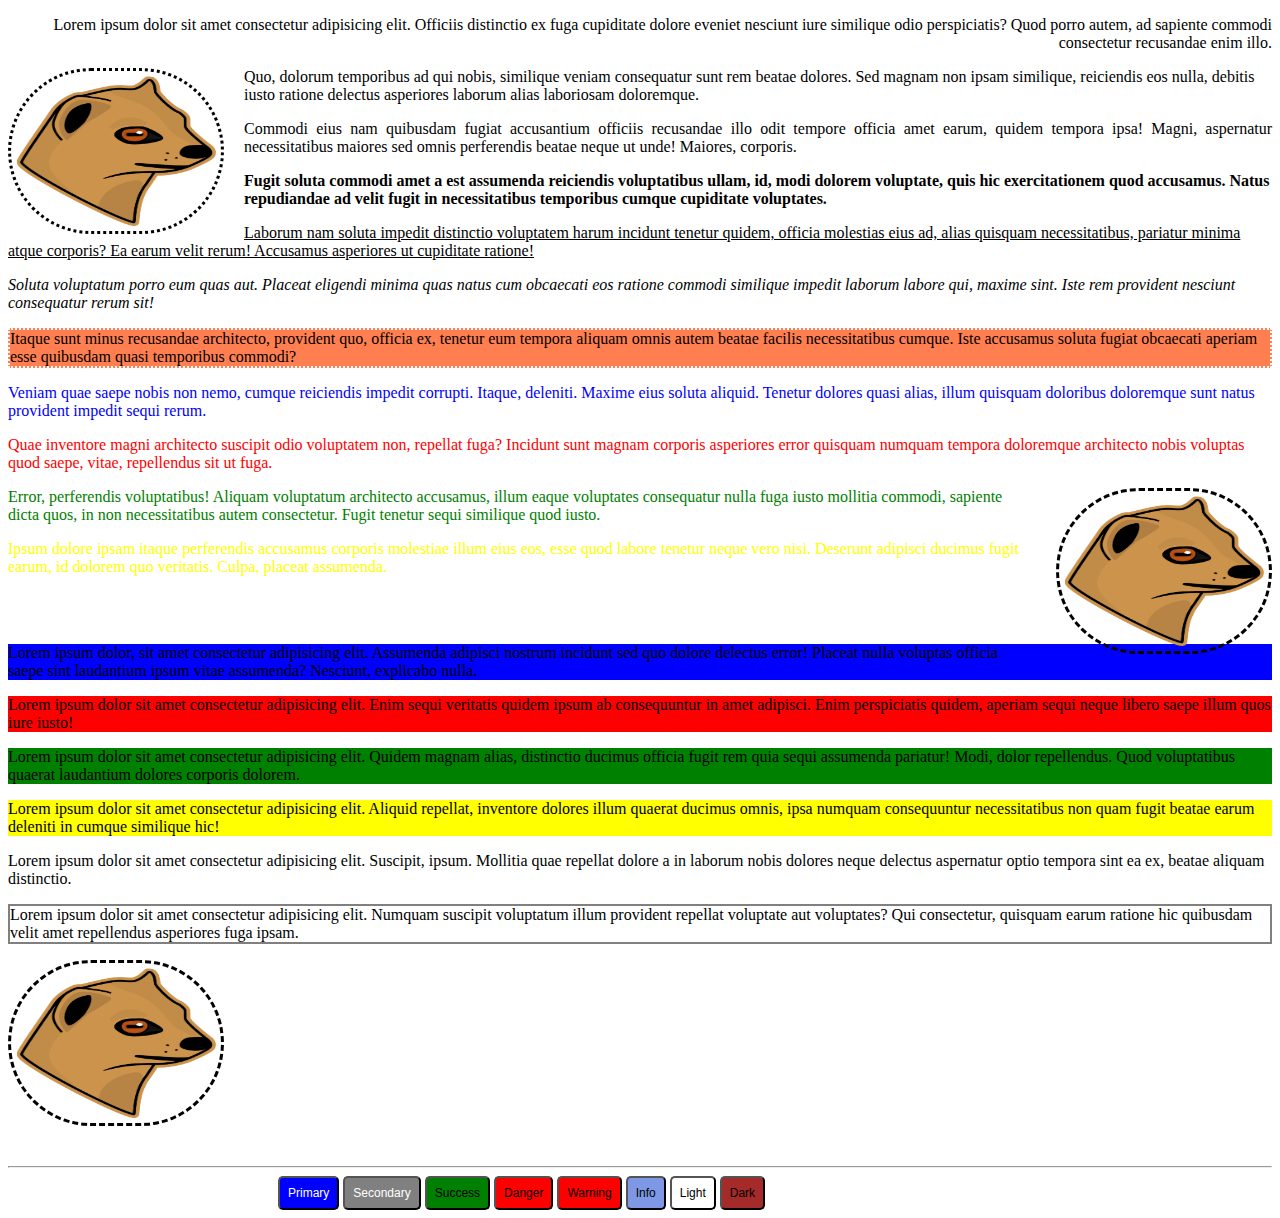
<file: index.html>
<!DOCTYPE html>
<html lang="en">
  <head>
    <meta charset="UTF-8" />
    <meta http-equiv="X-UA-Compatible" content="IE=edge" />
    <meta name="viewport" content="width=device-width, initial-scale=1.0" />
    <title>Document</title>
    <link rel="stylesheet" href="./index.css" />
  </head>
  <body>
    <p class="text-right">
      Lorem ipsum dolor sit amet consectetur adipisicing elit. Officiis
      distinctio ex fuga cupiditate dolore eveniet nesciunt iure similique odio
      perspiciatis? Quod porro autem, ad sapiente commodi consectetur recusandae
      enim illo.
    </p>
    <img src="./374-3740842_1024px-mascot-200px-clipart.png" class="aling-left border-dotted border-rounded" alt="">
    <p class="text-center">
      Quo, dolorum temporibus ad qui nobis, similique veniam consequatur sunt
      rem beatae dolores. Sed magnam non ipsam similique, reiciendis eos nulla,
      debitis iusto ratione delectus asperiores laborum alias laboriosam
      doloremque.
    </p>
    <p class="text-justify">
      Commodi eius nam quibusdam fugiat accusantium officiis recusandae illo
      odit tempore officia amet earum, quidem tempora ipsa! Magni, aspernatur
      necessitatibus maiores sed omnis perferendis beatae neque ut unde!
      Maiores, corporis.
    </p>
    <p class="text-bold">
      Fugit soluta commodi amet a est assumenda reiciendis voluptatibus ullam,
      id, modi dolorem voluptate, quis hic exercitationem quod accusamus. Natus
      repudiandae ad velit fugit in necessitatibus temporibus cumque cupiditate
      voluptates.
    </p>
    <p class="text-underline">
      Laborum nam soluta impedit distinctio voluptatem harum incidunt tenetur
      quidem, officia molestias eius ad, alias quisquam necessitatibus, pariatur
      minima atque corporis? Ea earum velit rerum! Accusamus asperiores ut
      cupiditate ratione!
    </p>
    <p class="text-italic">
      Soluta voluptatum porro eum quas aut. Placeat eligendi minima quas natus
      cum obcaecati eos ratione commodi similique impedit laborum labore qui,
      maxime sint. Iste rem provident nesciunt consequatur rerum sit!
    </p>
    <p class="Chush">
      Itaque sunt minus recusandae architecto, provident quo, officia ex,
      tenetur eum tempora aliquam omnis autem beatae facilis necessitatibus
      cumque. Iste accusamus soluta fugiat obcaecati aperiam esse quibusdam
      quasi temporibus commodi?
    </p>
    <p class="text-blue">
      Veniam quae saepe nobis non nemo, cumque reiciendis impedit corrupti.
      Itaque, deleniti. Maxime eius soluta aliquid. Tenetur dolores quasi alias,
      illum quisquam doloribus doloremque sunt natus provident impedit sequi
      rerum.
    </p>
    <p class="text-red">
      Quae inventore magni architecto suscipit odio voluptatem non, repellat
      fuga? Incidunt sunt magnam corporis asperiores error quisquam numquam
      tempora doloremque architecto nobis voluptas quod saepe, vitae,
      repellendus sit ut fuga.
    </p>
    <img src="./374-3740842_1024px-mascot-200px-clipart.png" class="aling-right border-dashed border-rounded" alt="">
    <p class="text-green">
      Error, perferendis voluptatibus! Aliquam voluptatum architecto accusamus,
      illum eaque voluptates consequatur nulla fuga iusto mollitia commodi,
      sapiente dicta quos, in non necessitatibus autem consectetur. Fugit
      tenetur sequi similique quod iusto.
    </p>
    <p class="text-yellow">
      Ipsum dolore ipsam itaque perferendis accusamus corporis molestiae illum
      eius eos, esse quod labore tenetur neque vero nisi. Deserunt adipisci
      ducimus fugit earum, id dolorem quo veritatis. Culpa, placeat assumenda.
    </p>
    <p class="text-white">
      Facere consequatur ipsam quia dolorum non quos cumque, laudantium sint hic
      consectetur similique nemo mollitia quod obcaecati libero natus molestias
      cum eaque reprehenderit inventore quas molestiae asperiores assumenda.
      Laudantium, voluptatum.
    </p>
    <p class="bg-blue">Lorem ipsum dolor, sit amet consectetur adipisicing elit. Assumenda adipisci nostrum incidunt sed quo dolore delectus error! Placeat nulla voluptas officia saepe sint laudantium ipsum vitae assumenda? Nesciunt, explicabo nulla. </p>
    <p class="bg-red"> Lorem ipsum dolor sit amet consectetur adipisicing elit. Enim sequi veritatis quidem ipsum ab consequuntur in amet adipisci. Enim perspiciatis quidem, aperiam sequi neque libero saepe illum quos iure iusto!</p>
    <p class="bg-green">Lorem ipsum dolor sit amet consectetur adipisicing elit. Quidem magnam alias, distinctio ducimus officia fugit rem quia sequi assumenda pariatur! Modi, dolor repellendus. Quod voluptatibus quaerat laudantium dolores corporis dolorem. </p>
    <p class="bg-yellow"> Lorem ipsum dolor sit amet consectetur adipisicing elit. Aliquid repellat, inventore dolores illum quaerat ducimus omnis, ipsa numquam consequuntur necessitatibus non quam fugit beatae earum deleniti in cumque similique hic!</p>
    <p class="bg-white">Lorem ipsum dolor sit amet consectetur adipisicing elit. Suscipit, ipsum. Mollitia quae repellat dolore a in laborum nobis dolores neque delectus aspernatur optio tempora sint ea ex, beatae aliquam distinctio.</p>
    <p class="border">
      Lorem ipsum dolor sit amet consectetur adipisicing elit. Numquam suscipit voluptatum illum provident repellat voluptate aut voluptates? Qui consectetur, quisquam earum ratione hic quibusdam velit amet repellendus asperiores fuga ipsam.
    </p>
    <img src="./374-3740842_1024px-mascot-200px-clipart.png" class="aling-left border-dashed border-rounded" alt="">
    <br>
    <br>
    <br>
    <br>
    <br>
    <br>
    <br>
    <br>
    <br>
    <br>
    <br>
    <hr>
    <div>
    <button class="btn btn-blue btn-small">Primary</button>
    <button class="btn btn-grey btn-small">Secondary</button>
    <button class="btn btn-green btn-small">Success</button>
    <button class="btn btn-red btn-small">Danger</button>
    <button class="btn btn-yellow btn-small">Warning</button>
    <button class="btn btn-lightblue btn-small">Info</button>
    <button class="btn btn-white btn-small">Light</button>
    <button class="btn btn-brown btn-small btn-large">Dark</button>
  </div>
  </body>
</html>
</file>
<file: index.css>
.text-right {
  text-align: right;
}
.text-center {
  text-align: left;
}
.text-justify {
  text-align: justify;
}
.text-bold {
  font-weight: bold;
}
.text-underline {
  text-decoration: underline;
}
.text-italic {
  font-style: italic;
}
.text-blue{
color: blue;
}
.text-red{
  color: red;
}
.text-green{
color: green;
}
.text-yellow{
color: yellow;
}
.text-white{
  color: white;
}
.bg-blue{
background-color: blue;
}
.bg-red {
background-color: red;
}
.bg-green{
background-color: green;
}
.bg-yellow{
background-color: yellow;
}
.bg-white {
background-color: white;
}
.border{
  border: 2px solid grey;
}
.aling-right{
  float: right;
  margin-left:20px; ;
  padding: 5px;
}
.aling-left{
  float: left;
  margin-right:20px;;
  padding: 5px;
}
img{
  width: 200px;
  height: 150px;
}
.border-dashed{
border-style: dashed;
}
.border-dotted{
border-style: dotted;
}
.border-rounded {
  border-radius: 200px;
}
.btn{
  border: white solid white;
  border-radius: 5px;
  padding: 9px 9px;
}
.btn-blue{
color:white;
background-color: blue;
margin: auto;
}
.btn-grey{
  color:white;
  background-color: grey;
}
.btn-green{
background-color: green;
}
.btn-red{
background-color: red;
}
.btn-yellow{
background-color: red;
}
.btn-lightblue{
background-color: rgb(126, 152, 230);
}
.btn-white{
background-color: white;
}
.btn-brown{
background-color: brown;
}
div {
  margin-left: 270px;
}
.btn-small {
  font-size: 12px;
  padding: 8px;
}
.Chush {
background-color: coral;
border: dotted 2px snow;
}
</file>
